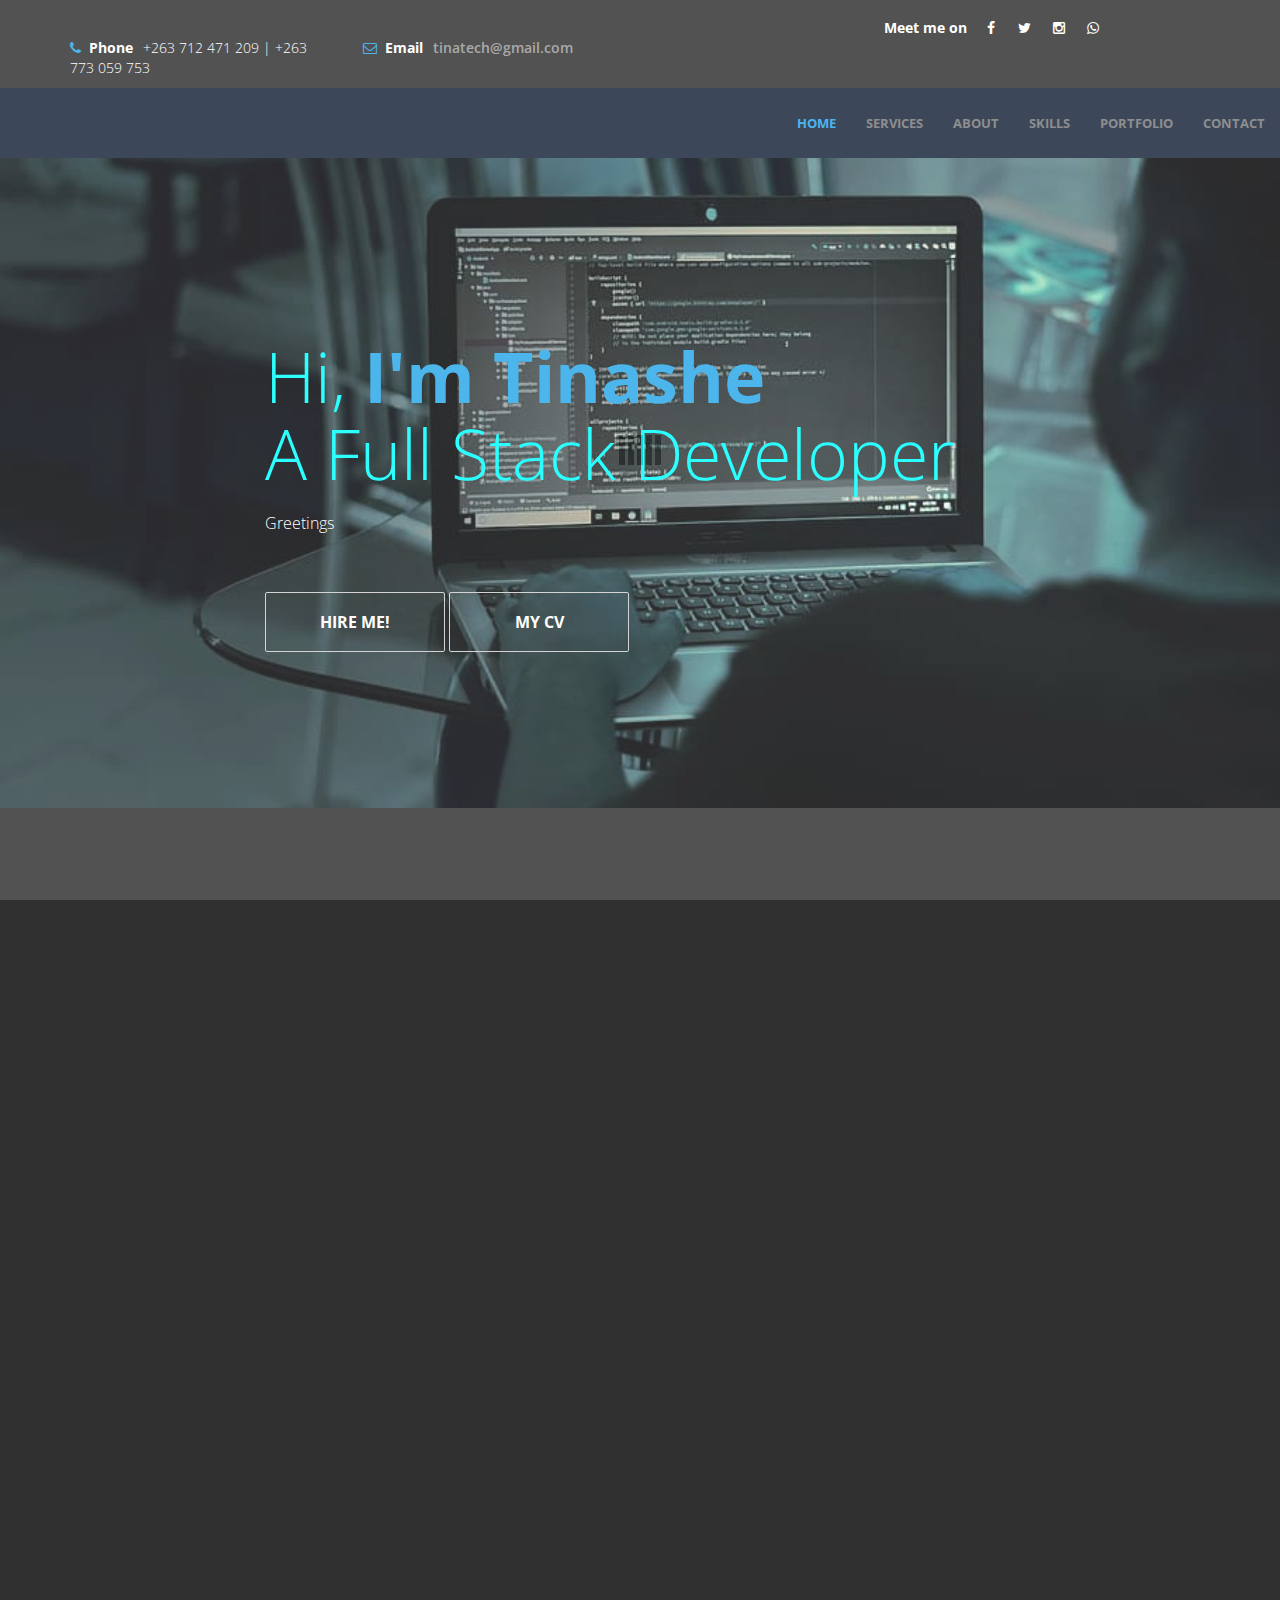
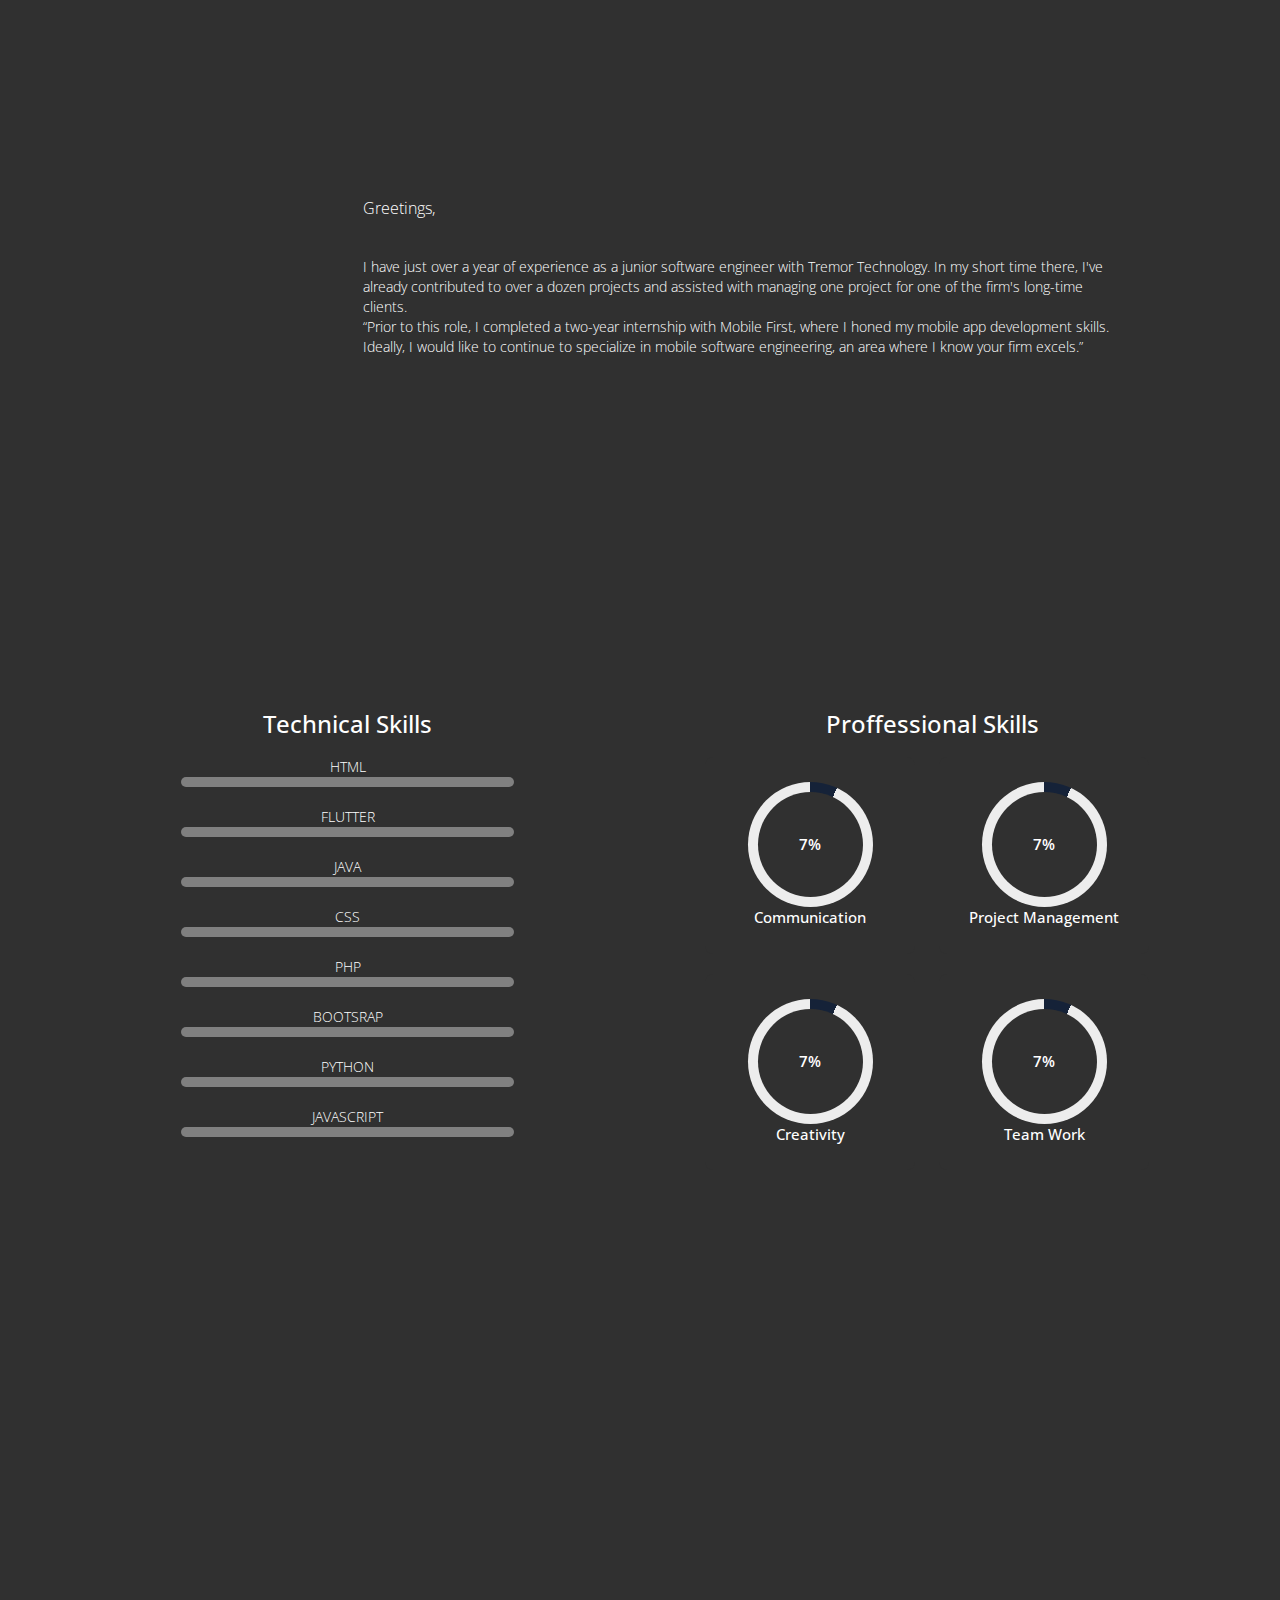
<file: index.html>
<!DOCTYPE html>
<html lang="en">
	<head>
		<meta charset="utf-8">
		<!-- 
        Awesome Template
        http://www.templatemo.com/preview/templatemo_450_awesome
        -->
		<title>Tinashe Phiri</title>
		<meta name="keywords" content="">
		<meta name="description" content="">
		<meta http-equiv="X-UA-Compatible" content="IE=Edge">
		<meta name="viewport" content="width=device-width, initial-scale=1">
		
		<link rel="stylesheet" href="css/animate.min.css">
		<link rel="stylesheet" href="css/bootstrap.min.css">
		<link rel="stylesheet" href="css/font-awesome.min.css">
		<link rel="stylesheet" href="css/style.css">
		<link href='http://fonts.googleapis.com/css?family=Open+Sans:400,300,600,700' rel='stylesheet' type='text/css'>
		<link rel="stylesheet" href="css/templatemo-style.css">
		<script src="js/jquery.js"></script>
		<script src="js/bootstrap.min.js"></script>
        <script src="js/jquery.singlePageNav.min.js"></script>
		<script src="js/typed.js"></script>
		<script src="js/wow.min.js"></script>
		<script src="js/custom.js"></script>
		<!-- <script src="https://code.jquery.com/jquery-3.5.1.js"></script> -->
		<!-- <script src="circle-progress.js"></script> -->
	</head>
	<body id="top">

		<!-- start preloader -->
		<div class="preloader">
			<div class="sk-spinner sk-spinner-wave">
     	 		<div class="sk-rect1"></div>
       			<div class="sk-rect2"></div>
       			<div class="sk-rect3"></div>
      	 		<div class="sk-rect4"></div>
      			<div class="sk-rect5"></div>
     		</div>
    	</div>
    	<!-- end preloader -->

        <!-- start header -->
        <header>
            <div class="container">
                <div class="row">
                    <div class="col-md-3 col-sm-4 col-xs-12">
						<p><i class="fa fa-phone"></i><span> Phone</span>+263 712 471 209 | +263 773 059 753</p>
                    </div>
                    <div class="col-md-3 col-sm-4 col-xs-12">
                        <p><i class="fa fa-envelope-o"></i><span> Email</span><a href="mailto://tinashephiri0@gmail.com">tinatech@gmail.com</a></p>
                    </div>
                    <div class="col-md-5 col-sm-4 col-xs-12">
                        <ul class="social-icon">
                            <li><span>Meet me on</span></li>
                            <li><a href="#" class="fa fa-facebook"></a></li>
                            <li><a href="#" class="fa fa-twitter"></a></li>
                            <li><a href="#" class="fa fa-instagram"></a></li>
                            <li><a href="https://" class="fa fa-whatsapp"></a></li>
                        </ul>
                    </div>
                </div>
            </div>
        </header>
        <!-- end header -->

    	<!-- start navigation -->
		<nav class="navbar navbar-default templatemo-nav " role="navigation">
			<div class="container-header">
				<div class="navbar-header">
					<button class="navbar-toggle" data-toggle="collapse" data-target=".navbar-collapse">
						<span class="icon icon-bar"></span>
						<span class="icon icon-bar"></span>
						<span class="icon icon-bar"></span>
					</button>
					<!-- <a href="#" class="navbar-brand"><img src="" alt="" srcset=""></a> -->
							 
					
				</div>
				<div class="collapse navbar-collapse">
					<ul class="nav navbar-nav navbar-right">
						<li><a href="#top">HOME</a></li>
						<li><a href="#about">SERVICES</a></li>
						<li><a href="#team">ABOUT</a></li>
						<li><a href="#service">SKILLS</a></li>
						<li><a href="#portfolio">PORTFOLIO</a></li>
						<li><a href="#contact">CONTACT</a></li>
					</ul>
				</div>
			</div>
		</nav>
		<!-- end navigation -->

    	<!-- start home -->
    	<section id="home">
    		<div class="container">
    			<div class="row">
    				<div class="col-md-offset-2 col-md-8">
    					<h1 class="wow fadeIn" data-wow-offset="50" data-wow-delay="0.9s">Hi, <span>I'm Tinashe <br> </span>A Full Stack Developer</h1>
    					<div class="element">
                            <div class="sub-element">Greetings, I am a fullstack freelace developer</div>
                            <div class="sub-element">I develop both websites and mobile apps</div>
                            <div class="sub-element">For all your high perfoming websites and mobile apps</div>
							<div class="sub-element">Hire Me! For best and high performing softwares</div>
							<div class="sub-element">Continue to live in the world of technology with TinaTech Products!</div>
                        </div>
    					<a data-scroll href="#about" class="btn btn-default wow fadeInUp" data-wow-offset="50" data-wow-delay="0.6s">HIRE ME!</a>
						<a data-scroll href="#about" class="btn btn-default wow fadeInUp" data-wow-offset="50" data-wow-delay="0.6s">MY CV</a>
					</div>
    			</div>
    		</div>
    	</section>
    	<!-- end home -->

    	<!-- start about -->
		<section id="about">
			<div class="container">
				<div class="row">
					<div class="col-md-12">
    					<h2 class="wow bounceIn" data-wow-offset="50" data-wow-delay="0.3s">MY <span>SERVICES</span></h2>
    				</div>
					<div class="col-md-4 col-sm-4 col-xs-12 wow fadeInLeft" data-wow-offset="50" data-wow-delay="0.6s">
						<div class="media">
							<div class="media-heading-wrapper">
								<div class="media-object pull-left">
									<i class="fa fa-mobile"></i>
								</div>
								<h3 class="media-heading">QA & TESTING</h3>
							</div>
							<div class="media-body">
								<p>Making certain that software is of the greatest 
									caliber. Additionally, I want to prevent problems 
									with your software product or service and make 
									sure my clients have a positive user experience. 
									Provide them with high-quality, flawlessly running 
									software and web applications. To find and assist 
									in fixing bugs, hiccups, and other user experience 
									problems, testing and assessing both new and old 
									systems. Accountable for examining and carrying out 
									comprehensive test plans. Determining the project's 
									requirements and scope in collaboration with the 
									software developers and project managers. By producing 
									high-quality work products, checking for mistakes, and 
									improving the software's usability throughout, this 
									role's success will be proved.</p>
							</div>
						</div>
					</div>
					<div class="col-md-4 col-sm-4 col-xs-12 wow fadeInUp" data-wow-offset="50" data-wow-delay="0.9s">
						<div class="media">
							<div class="media-heading-wrapper">
								<div class="media-object pull-left">
									<i class="fa fa-search"></i>
								</div>
								<h3 class="media-heading">S.E.O Optimization</h3>
							</div>
							<div class="media-body">
								<p>Results-driven SEO specialist with two years of experience seeking to apply technical knowledge, project management and analytics skills as an SEO Strategist for many private companies in Harare. <br>Basic HTML and CSS, Google Search Console, Google Analytics, Ryte
									Internal and external link building
									On-page and off-page optimization
									Strong content writing, research, communication and analytical skills</p>
								<!-- <p>Credits go to <a rel="nofollow" href="http://pixabay.com">Pixabay</a> for homepage image and <a rel="nofollow" href="http://unsplash.com">Unsplash</a> for portfolio images. Lorem ipsum dolor sit amet, consectetur adipiscing elitquisque tempus ac eget diam et laoreet phasellus ut nisi id leo molestie.</p> -->
							</div>
						</div>
					</div>
					<div class="col-md-4 col-sm-4 col-xs-12 wow fadeInRight" data-wow-offset="50" data-wow-delay="0.6s">
						<div class="media">
							<div class="media-heading-wrapper">
								<div class="media-object pull-left">
									<i class="fa fa-cogs"></i>
								</div>
								<h3 class="media-heading">SYSTEMS INTEGRATION</h3>
							</div>
							<div class="media-body">
								<p>The process of creating a complex information system that may include designing or building a customized 
									architecture or application, integrating it with new or existing hardware, packaged and custom software, 
									and communications. Most enterprises rely on an external contractor for program management of most or 
									all phases of system development. This external vendor generally also assumes a high degree of the 
									project’s risks.</p>
							</div>
						</div>
					</div>
				</div>
			</div>
		</section>
		<!-- end about -->

    	<!-- start team -->
    	<section id="team">
    		<div class="container">
    			<div class="row">
    				<div class="col-md-12">
    					<h2 class="wow bounceIn" data-wow-offset="50" data-wow-delay="0.3s"><span>ABOUT</span> ME!</h2>
    				</div>
    				<div class="col-md-3 col-sm-6 col-xs-12 wow fadeIn" data-wow-offset="50" data-wow-delay="1.3s">
    					<div class="team-wrapper">
    						<img src="images/me.jpg" class="img-responsive" alt="team img 1">
    							<div class="team-des">
    								<h4>Tinashe Phiri</h4>
    								<span>Software Developer</span>
    								<p></p>
    							</div>
    					</div>
    				</div>
					<div class="col-md-8">
    					 <h2 class="wow bounceIn" data-wow-offset="50" data-wow-delay="0.3s"><span>MY</span> SKILLS & <span>HISTORY</span></h2> 
						<p class="about-me">
							<div class="element">
								<div class="sub-element">Greetings, I am a fullstack freelace developer</div>
								<div class="sub-element">I develop both websites and mobile apps</div>
								<div class="sub-element">For all your high perfoming websites and mobile apps</div>
								<div class="sub-element">Hire Me! For best and high performing softwares</div>
								<div class="sub-element">Continue to live in the world of technology with TinaTech Products!</div>
							</div>
							I have just over a year of experience as a junior software engineer with Tremor Technology. In my short time there, I've already contributed to over a dozen projects and assisted with managing one project for one of the firm's long-time clients. <br>
						“Prior to this role, I completed a two-year internship with Mobile First, where I honed my mobile app development skills. Ideally, I would like to continue to specialize in mobile software engineering, an area where I know your firm excels.”
					
						</p>
					</div>
    				
    			</div>
    		</div>
    	</section>
    	<!-- end team -->

    	<!-- start service -->
    	<section id="service">
    		<div class="container">
    			<div class="row">
    				<div class="col-md-12">
    					<h2 class="wow bounceIn" data-wow-offset="50" data-wow-delay="0.3s">MY <span>SKILLS</span></h2>
    				</div>
					<section class="mh-skills" id="mh-skills">
						<div class="container">
							<div class="row">
							<div class="col-sm-12 col-md-6">
								<div id="skills-section">
									<h3>Technical Skills</h3>
										<div class="containur">
											<p>HTML</p>
											<div class="progres">
												<div class="progres-bar" data-progress="95">
													<span>95%</span>
												</div>
											</div>
																					
											<p>FLUTTER</p>
											<div class="progres">
												<div class="progres-bar" data-progress="92">
													<span>92%</span>
												</div>
											</div>
											<p>JAVA</p>
											<div class="progres">
												<div class="progres-bar" data-progress="87">
													<span>87%</span>
												</div>
											</div>
											<p>CSS</p>
											<div class="progres">
												<div class="progres-bar" data-progress="85">
													<span>85%</span>
												</div>
											</div>
	
											<p>PHP</p>
											<div class="progres">
												<div class="progres-bar" data-progress="80">
													<span>80%</span>
												</div>
											</div>
											<p>BOOTSRAP</p>
											<div class="progres">
												<div class="progres-bar" data-progress="80">
													<span>80%</span>
												</div>
											</div>
											<p>PYTHON</p>
											<div class="progres">
												<div class="progres-bar" data-progress="75">
													<span>75%</span>
												</div>
											</div>
											<p>JAVASCRIPT</p>
											<div class="progres">
												<div class="progres-bar" data-progress="70">
													<span>70%</span>
												</div>
											</div>
										</div>
									</div>
								
								
								</div>
							<div class="col-sm-12 col-md-6">
								<div class="mh-professional-skills">
									<h3 id="pro-skills">Proffessional Skills</h3>
								 	<ul class="mh-professional-progress">
										<div class="containa">
											<div class="circular-progress">
												<span class="progress-value">0%</span>
											</div>
											<span class="text">Communication</span>
										</div>
										<div class="containa">
											<div class="circular-progress1">
												<span class="progress-value1">0%</span>
											</div>
											<span class="text">Project Management</span>
										</div>
										<div class="containa">
											<div class="circular-progress2">
												<span class="progress-value2">0%</span>
											</div>
											<span class="text">Creativity</span>
										</div>
										<div class="containa">
											<div class="circular-progress3">
												<span class="progress-value3">0%</span>
											</div>
											<span class="text">Team Work</span>
										</div>
																				
									</ul>
								</div>
							</div>

							</div>
						</div>
					</section>
                    
					<section id="skills">
						

					</section>
					<script src="js/script.js"></script>
					
    				<div class="col-md-4 wow fadeIn" data-wow-offset="50" data-wow-delay="0.6s">
    					<i class="fa fa-laptop"></i>
    					<h4>Web Design</h4>
    					<p>Having been creating custom websites for a number of years now and have gained 
						   an in-depth understanding of what makes a website successful. I build websites 
						   that are easily crawl-able and shows search engines what they can and can't 
						   index. The sites that don't have a huge amount of errors. Good websites that 
						   are fully responsive and loads super fast, from anywhere in the world. I 
						   make sure that I do everything I can to get those pages to load as fast as possible.</p>
    				</div>
    				<div class="col-md-4 active wow fadeIn" data-wow-offset="50" data-wow-delay="0.9s">
    					<i class="fa fa-mobile"></i>
    					<h4>Mobile App Development</h4>
    					<p>For High Performing Mobile Apps, I have knowledge in building both Android and iOS mobile applications.
						   I have experience in designing, developing, and testing software to meet requirements and design specifications 
						   in accordance with development standards and procedures. Also participating in code reviews and 
						   training programs. Maintaining automated deployment/build procedures and mobile app 
						   distribution procedures.
						</p>
    				</div>
    				<div class="col-md-4 wow fadeIn" data-wow-offset="50" data-wow-delay="0.6s">
    					<i class="fa fa-cog"></i>
    					<h4>Graphic Design</h4>
    					<p>Senior graphic design specialist with more than 4 years of experience in managing graphic design projects 
						   from inception to execution. 
						   Highly creative with the ability to work well within a team. Extensive experience in managing other designers 
						   and coordinating with them to deliver a single product. Highly skilled with various programs within the Adobe 
						   Creative Suite, such as Photoshop, CorelDraw, InDesign and Illustrator. '</p>
    				</div>
    			</div>
    		</div>
    	</section>
    	<!-- end servie -->

    	<!-- start portfolio -->
    	<section id="portfolio">
    		<div class="container">
    			<div class="row">
    				<div class="col-md-12">
    					<h2 class="wow bounceIn" data-wow-offset="50" data-wow-delay="0.3s"><span>MY</span> PROJECTS</h2>
    				</div>
    				<div class="col-md-3 col-sm-6 col-xs-12 wow fadeIn" data-wow-offset="50" data-wow-delay="0.6s">
                        <div class="portfolio-thumb">
    					   <img src="images/leadways.png" class="img-responsive" alt="portfolio img 1">
                                <div class="portfolio-overlay">
                                    <h4>Leadways Multiple Agent</h4>
									<p>Leadways Multiple Agent. Its an Insurance company is based in Harare at Cnr 3rd & Selous Ave.</p>
                                    <a href="https://lma.co.zw" class="btn btn-default">DETAIL</a>
                                </div>
                        </div>
    				</div>
    				<div class="col-md-3 col-sm-6 col-xs-12 wow fadeIn" data-wow-offset="50" data-wow-delay="0.6s">
                        <div class="portfolio-thumb">
                           <img src="images/tremor.png" class="img-responsive" alt="portfolio img 2">
                                <div class="portfolio-overlay">
                                    <h4>Tremor Technologies</h4>
                                    <p>Tremor Technologies, an ICT based company in Harare, Cnr 4th and Kwame Nkrumah at Broadwell Lodge</p>
                                    <a href="https://tremortech.co.zw" class="btn btn-default">DETAIL</a>
                                </div>
                        </div>
                    </div>
                    <div class="col-md-3 col-sm-6 col-xs-12 wow fadeIn" data-wow-offset="50" data-wow-delay="0.6s">
                        <div class="portfolio-thumb">
                           <img src="images/lead.png" class="img-responsive" alt="portfolio img 3">
                                <div class="portfolio-overlay">
                                    <h4>Compulink Systems</h4>
                                    <p>Compulink Systems, an ICT Company in Estlea at no. 313 Samora Machel Rd.</p>
                                    <a href="https://www.compulink.co.zw" class="btn btn-default">DETAIL</a>
                                </div>
                        </div>
                    </div>
                    <div class="col-md-3 col-sm-6 col-xs-12 wow fadeIn" data-wow-offset="50" data-wow-delay="0.6s">
                        <div class="portfolio-thumb">
                           <img src="images/portfolio-img4.jpg" class="img-responsive" alt="portfolio img 4">
                                <div class="portfolio-overlay">
                                    <h4>Project Four</h4>
                                    <p>Lorem ipsum dolor sit amet, consectetur adipiscing elitquisque tempus ac eget dia.</p>
                                    <a href="#" class="btn btn-default">DETAIL</a>
                                </div>
                        </div>
                    </div>
                    <div class="col-md-3 col-sm-6 col-xs-12 wow fadeIn" data-wow-offset="50" data-wow-delay="0.6s">
                        <div class="portfolio-thumb">
                           <img src="images/portfolio-img3.jpg" class="img-responsive" alt="portfolio img 3">
                                <div class="portfolio-overlay">
                                    <h4>Project Five</h4>
                                    <p>Lorem ipsum dolor sit amet, consectetur adipiscing elitquisque tempus ac eget dia.</p>
                                    <a href="#" class="btn btn-default">DETAIL</a>
                                </div>
                        </div>
                    </div>
                    <div class="col-md-3 col-sm-6 col-xs-12 wow fadeIn" data-wow-offset="50" data-wow-delay="0.6s">
                        <div class="portfolio-thumb">
                           <img src="images/portfolio-img4.jpg" class="img-responsive" alt="portfolio img 4">
                                <div class="portfolio-overlay">
                                    <h4>Project Six</h4>
                                    <p>Lorem ipsum dolor sit amet, consectetur adipiscing elitquisque tempus ac eget dia.</p>
                                    <a href="#" class="btn btn-default">DETAIL</a>
                                </div>
                        </div>
                    </div>
                    <div class="col-md-3 col-sm-6 col-xs-12 wow fadeIn" data-wow-offset="50" data-wow-delay="0.6s">
                        <div class="portfolio-thumb">
                           <img src="images/portfolio-img1.jpg" class="img-responsive" alt="portfolio img 1">
                                <div class="portfolio-overlay">
                                    <h4>Project Seven</h4>
                                    <p>Lorem ipsum dolor sit amet, consectetur adipiscing elitquisque tempus ac eget dia.</p>
                                    <a href="#" class="btn btn-default">DETAIL</a>
                                </div>
                        </div>
                    </div>
                    <div class="col-md-3 col-sm-6 col-xs-12 wow fadeIn" data-wow-offset="50" data-wow-delay="0.6s">
                        <div class="portfolio-thumb">
                           <img src="images/portfolio-img2.jpg" class="img-responsive" alt="portfolio img 2">
                                <div class="portfolio-overlay">
                                    <h4>Project Eight</h4>
                                    <p>Lorem ipsum dolor sit amet, consectetur adipiscing elitquisque tempus ac eget dia.</p>
                                    <a href="#" class="btn btn-default">DETAIL</a>
                                </div>
                        </div>
                    </div>
    			</div>
    		</div>
    	</section>
    	<!-- end portfolio -->

    	<!-- start contact -->
    	<section id="contact">
    		<div class="container">
    			<div class="row">
    				<div class="col-md-12">
    					<h2 class="wow bounceIn" data-wow-offset="50" data-wow-delay="0.3s">CONTACT <span>ME</span></h2>
    				</div>
    				<div class="col-md-6 col-sm-6 col-xs-12 wow fadeInLeft" data-wow-offset="50" data-wow-delay="0.9s">
    					<form action="https://formsubmit.co/tinashephiri0@gmail.com" method="POST">
						<!-- https://formsubmit.co/ce2aeb280d013ae66155efd2f8561acd -->
    						<label>NAME</label>
    						<input name="fullname" type="text" class="form-control" id="fullname">
   						  	
                            <label>EMAIL</label>
    						<input name="email" type="email" class="form-control" id="email">
   						  	
                            <label>MESSAGE</label>
    						<textarea name="message" rows="4" class="form-control" id="message"></textarea>
    						
                            <input type="submit" class="form-control" onclick="openPopupp()">
							<!-- <button type="submit" class="form-control" onclick="openPopupp()">OK</button> -->
							<!-- <input type="hidden" name="_next" value="http:/index.html"> -->
							<input type="hidden" name="_captcha" value="false">
							<!-- <input type="hidden" name="_autoresponse" value="Greetings I am unavailable now! I will respond to you soon!"> -->
							<div class="popupp" id="popupp">
								<img src="images/tick.jpg">
								<h2>Thank You!</h2>
								<p>I have recieved your message, I will respond to you as soon as possible!</p>
								<button type="button" onclick="closePopupp()">OK</button>
							</div>
						</form>
						
    				</div>
    				<div class="col-md-6 col-sm-6 col-xs-12 wow fadeInRight" data-wow-offset="50" data-wow-delay="0.6s">
    					<address>
    						<p class="address-title">MY ADDRESS</p>
    						<span>No. 4942 Springvale Park <br>Ruwa</span>
    						<p><i class="fa fa-phone"></i> 0712 471 209</p>
    						<p><i class="fa fa-envelope-o"></i> tinatech@gmail.com</p>
    						<!-- <p><i class="fa fa-map-marker"></i> 663 New Walk Roadside, Birdeye View, GO 11020</p> -->
    					</address>
    					<ul class="social-icon">
    						<li><h4>I'M SOCIAL</h4></li>
    						<li><a href="#" class="fa fa-facebook"></a></li>
    						<li><a href="#" class="fa fa-twitter"></a></li>
    						<li><a href="#" class="fa fa-instagram"></a></li>
    					</ul>
    				</div>
    			</div>
    		</div>
    	</section>
    	<!-- end contact -->

        <!-- start copyright -->
        <footer id="copyright">
            <div class="container">
                <div class="row">
                    <div class="col-md-12 text-center">
                        <p class="wow bounceIn" data-wow-offset="50" data-wow-delay="0.3s">
                       	Copyright &copy; All rights reserved</p>
						<p>TinaTech</p>
                    </div>
                </div>
            </div>
        </footer>
        <!-- end copyright -->

	</body>
</html>
</file>
<file: css/style.css>
.container-header{
    background-color:#152238!important;
}

h1{
    color: aqua;
    font-size: 8px;
    
}

.wow fadeIn{
   
}


.mh-skills .mh-professional-skill{
    padding-right: 60px;
    color: white;

}
.mh-skills .mh-professional-skill h3{
    font-size: 30px;
    line-height: 40px;
    text-align: center;
    font-weight: 400;
    margin-bottom: 60px;
    
    /* font-family: 'Poppins','san-serif'; */
}
#pro-skills{
    margin-top: 20px;
    text-align: center;
}
.mh-proffessional-skills{
    padding-left: 20%;
}

.mh-proffessional-skills h3{
    font-size: 30px;
    line-height: 40px;
    text-align: center;
    font-weight: 400;
    margin-bottom: 60px;

}

.mh-professional-progress li{
    display: inline-block;
    margin: 0 auto;
    float: none;
    width: 48%;
    margin-bottom: 30px;
    text-align: center;

}

.mh-progress {
    margin-bottom: 10px;
    font: 900 1.14285/1;
    color: white;
}



/*  */
.containa{
    display: inline-block;
    width: 210px;
    padding: 25px 0; 
    border-radius: 8px;
    background: #303030;
    flex-direction: column;
    row-gap: 30px;
    align-items: center;
    color: grey;
    margin: 10px; 
    justify-content: center;
    text-align: center;
    
}
.circular-progress{
    position: relative;
    height: 125px;
    width: 125px;
    border-radius: 50%;
    background: conic-gradient(#152238 3.6deg, #ededed 0deg);
    display: flex;
    align-items: center;
    justify-content: center;
    margin: auto;
}

.circular-progress::before{
    content: "";
    position: absolute;
    height: 105px;
    width: 105px;
    border-radius: 50%;
    background-color: #303030;

}
.progress-value{
    position: relative;
    font-size: 15px;
    font-weight: 600;
    color: #fff;
}
.circular-progress1{
    position: relative;
    height: 125px;
    width: 125px;
    border-radius: 50%;
    background: conic-gradient(#152238 3.6deg, #ededed 0deg);
    display: flex;
    align-items: center;
    justify-content: center;
    margin: auto;
}

.circular-progress1::before{
    content: "";
    position: absolute;
    height: 105px;
    width: 105px;
    border-radius: 50%;
    background-color: #303030;

}
.progress-value1{
    position: relative;
    font-size: 15px;
    font-weight: 600;
    color: #fff;
}
.circular-progress2{
    position: relative;
    height: 125px;
    width: 125px;
    border-radius: 50%;
    background: conic-gradient(#152238 3.6deg, #ededed 0deg);
    display: flex;
    align-items: center;
    justify-content: center;
    margin: auto;
}

.circular-progress2::before{
    content: "";
    position: absolute;
    height: 105px;
    width: 105px;
    border-radius: 50%;
    background-color: #303030;

}
.progress-value2{
    position: relative;
    font-size: 15px;
    font-weight: 600;
    color: #fff;
}
.circular-progress3{
    position: relative;
    height: 125px;
    width: 125px;
    border-radius: 50%;
    background: conic-gradient(#152238 3.6deg, #ededed 0deg);
    display: flex;
    align-items: center;
    justify-content: center;
    margin: auto;
}

.circular-progress3::before{
    content: "";
    position: absolute;
    height: 105px;
    width: 105px;
    border-radius: 50%;
    background-color: #303030;

}
.progress-value3{
    position: relative;
    font-size: 15px;
    font-weight: 600;
    color: #fff;
}

.text{
    font-size: 15px;
    font-weight: 500;
    color:#fff;
    text-align: center;
    margin: auto;
}

/* progres bars */
#skills-section{
    margin-top: 20px;
    text-align: center;
}
.containur{
    width: 60%;
    margin: 0px auto;

}

.progres{
    width: 100%;
    height: 10px;
    background-color: grey;
    border-radius: 10px;
}

.progres .progres-bar{
    width: 0%;
    opacity: 0;
    height: 100%;
    background-color:#152238;
    border-radius: 10px;
    position: relative;
    transition: all 3.5s;
}

.progres-bar span{
    position: absolute;
    top: 0;
    right: 0;
    color: #fff;
    font-size: 8px;
}

p{
    margin:20px auto 0 auto;
}

/* ------------------the popup-------------- */

.popupp{
    width: 400px;
    background: #fff;
    border-radius: 6px;
    position: absolute;
    top: 0%;
    left: 50%;
    transform: translate(-50%, -50%) scale(0.1);
    text-align: center;
    padding: 0 30px 30px;
    color: #333;
    visibility: hidden;
    transition: transform 0.4s, top 0.4s;
}

.open-popupp{
    visibility: visible;
    top: 50%;
    transform: translate(-50%, -50%) scale(1);
}
.popupp img{
    height: 80px;
    width: 80px;
}

.popupp h2{
    font-size: 38px;
    font-weight: 500;
    margin: 30px 0 10px;
}

.popupp button{
    width: 100%;
    margin-top: 50px;
    padding: 10px 0;
    background: deepskyblue;
    border: 0;
    outline: none;
    font-size: 18px;
    border-radius: 4px;
    cursor: pointer;
    box-shadow: 0 5px 5px rgba(0, 0, 0, 0.2) ;
}
</file>
<file: css/templatemo-style.css>
/*
Awesome Template
http://www.templatemo.com/preview/templatemo_450_awesome
*/

body
	{
 		background: #303030;
 		color: #ffffff;
		font-family: 'Open Sans', sans-serif;
		font-weight: 300;
		overflow-x: hidden; /* prevent horizontal scrollbar from appearing */
	}
	
a {
	color: #47C6F8;
}
	
a:hover {
	color: #0FF;
}

/* start h2 */
h2
	{
		text-align: center;
		font-size: 40px;
		padding-bottom: 40px;
	}	
h2 span
	{
		color: #28a7e9;
		font-weight: bold;
	}
/* end h2 */

/* start about team service portfolio contact */
#about, #team, #service,
#portfolio, #contact
	{
		padding-top: 60px;
		padding-bottom: 40px;
	}
/* end about team service portfolio contact */

/* start preloader */
.preloader
	{
		position: fixed;
  		top: 0;
  		left: 0;
  		width: 100%;
  		height: 100%;
  		z-index: 99999;
  		display: -webkit-box;
  		display: -webkit-flex;
  		display: -ms-flexbox;
  		display: flex;
  		-webkit-flex-flow: row nowrap;
  		    -ms-flex-flow: row nowrap;
  		        flex-flow: row nowrap;
  		-webkit-box-pack: center;
  		-webkit-justify-content: center;
  		    -ms-flex-pack: center;
  		        justify-content: center;
  		-webkit-box-align: center;
  		-webkit-align-items: center;
  		    -ms-flex-align: center;
  		        align-items: center;
  		background: none repeat scroll 0 0 #ffffff;
	}
.sk-spinner-wave.sk-spinner 
	{
  		width: 50px;
  		height: 30px;
  		text-align: center;
  		font-size: 10px; 
  	}
.sk-spinner-wave div 
	{
  		background-color: #333;
  		height: 100%;
  		width: 6px;
  		display: inline-block;
         -webkit-animation: sk-waveStretchDelay 1.2s infinite ease-in-out;
                 animation: sk-waveStretchDelay 1.2s infinite ease-in-out;
         
    }
.sk-spinner-wave .sk-rect2 
	{
          -webkit-animation-delay: -1.1s;
                  animation-delay: -1.1s; 
      }
.sk-spinner-wave .sk-rect3 
	{
          -webkit-animation-delay: -1s;
                  animation-delay: -1s; 
     }
.sk-spinner-wave .sk-rect4 
	{
          -webkit-animation-delay: -0.9s;
                  animation-delay: -0.9s;
     }
.sk-spinner-wave .sk-rect5 
	{
          -webkit-animation-delay: -0.8s;
                  animation-delay: -0.8s; 
     }

@-webkit-keyframes sk-waveStretchDelay {
  0%, 40%, 100% {
            -webkit-transform: scaleY(0.4);
                    transform: scaleY(0.4); }

  20% {
            -webkit-transform: scaleY(1);
                    transform: scaleY(1); } }

@keyframes sk-waveStretchDelay {
  0%, 40%, 100% {
            -webkit-transform: scaleY(0.4);
                    transform: scaleY(0.4); }

  20% {
            -webkit-transform: scaleY(1);
                    transform: scaleY(1); } }
/* end preloader */

/* start header */
header
	{
		min-height: 20px;
		padding-top: 18px;
		padding-bottom: 10px;
	}
header .fa
	{
		color: #28a7e9;
	}
header span
	{
		font-weight: bold;
		padding-right: 10px;
		padding-left: 4px;
	}
header a
	{
		color: #999;
		font-weight: 600;
	}
header .social-icon
	{
		text-align: right;
	}
header .social-icon li a
	{
		border: none;
		width: 20px;
		height: 20px;
		line-height: 20px;
		text-align: center;
	}
/* end header */

/* start nagivation */
.navbar-default
	{
		background: #fff;
		border: none;
		box-shadow: none;
		margin: 0 !important;
	}
.navbar-default .navbar-brand
	{
		font-weight: 500;
		font-size: 30px;
		height: 70px;
		line-height: 40px;
		padding: 12px 0px 0px 12px;
	}
.navbar-default .navbar-nav li a
	{
		font-weight: bold;
		font-size: 13px;
		height: 70px;
		line-height: 40px;
	}

.navbar-default .navbar-nav > li > a.current { 
	color: #28A7E9; 
}
.templatemo-nav {
	border-radius: 0;	
	width: 100%;
	z-index: 1000;
}
.sticky {	
	position: fixed;
	left: 0;
	top: 0;	
}
/* end navigation */

/* start home */
#home
	{
		background: url('../images/home.jpeg') no-repeat;
		background-size: cover;
		padding-top: 160px;
		padding-bottom: 100px;
		min-height: 650px;
	}
#home h1
	{
		font-weight: 300;
		font-size: 70px;
		padding-bottom: 10px;
	}
#home h1 span
	{
		color: #28a7e9;
		font-weight: bold;
	}
#home .btn
	{
		background: transparent;
		border-radius: 2px;
		color: #fff;
		font-size: 16px;
		font-weight: bold;
		margin-top: 20px;
		width: 180px;
		height: 60px;
		padding-top: 18px;
		-webkit-transition: all 0.4s ease-in-out;
		        transition: all 0.4s ease-in-out;
	}
#home .btn:hover
	{
		background: #28a7e9;
		border-color: transparent;
	}
.element {
	height: 60px;
	font-size: 16px;
}
/* end home */

/* start about */
#about .media-heading-wrapper
	{
		padding-bottom: 32px;
	}
#about .media-heading-wrapper .fa
	{
		border: 1px solid #fff;
		border-radius: 2px;
		color: #fff;
		font-size: 24px;
		width: 60px;
		height: 60px;
		line-height: 60px;
		text-align: center;
		margin-bottom: 20px;
		margin-right: 20px;
	}
#about .media-heading-wrapper h3
	{
		font-size: 18px;
		font-weight: bold;
		padding-top: 20px;
		padding-left: 52px;
	}
/* end about */

/* start team */
#team .team-wrapper
	{
		background: #404040;
		padding-bottom: 10px;
		-webkit-transition: all 0.4s ease-in-out;
		        transition: all 0.4s ease-in-out;
		position: relative;
	}
#team .team-wrapper:hover
	{
		cursor: pointer;
		opacity: 0.4;
		bottom: 4px;
	}
#team .team-wrapper .team-des
	{
		padding: 20px;
	}
#team .team-wrapper .team-des span
	{
		color: #28a7e9;
		display: block;
		font-weight: bold;
		padding-bottom: 12px;
	}
/* end team */

/* start service */
#service .col-md-4
	{
		padding: 40px;
		-webkit-transition: all 0.4s ease-in-out;
		        transition: all 0.4s ease-in-out;
	}
#service .col-md-4:hover
	{
		background: #505050;
	}
#service .active
	{
		background: #505050;
		padding: 40px;
	}
#service .fa
	{
		border: 1px solid #fff;
		border-radius: 2px;
		color: #fff;
		font-size: 50px;
		width: 100px;
		height: 100px;
		line-height: 100px;
		text-align: center;
	}
#service h4
	{
		color: #28a7e9;
		font-weight: 600;
		padding-top: 10px;
		padding-bottom: 14px;
	}
/* end service */

/* start portfolio */
#portfolio
	{
		padding-bottom: 80px;
	}
#portfolio .col-md-3
	{
		padding: 0px;
	}
	.portfolio-thumb, 
	.portfolio-overlay {
		max-width: 450px;
	}
#portfolio .portfolio-thumb
	{
		overflow: hidden;
		padding: 0;
		margin: 0 auto;
	}
#portfolio .portfolio-thumb .portfolio-overlay
	{
		background: #28a7e9;
		top: 0;
		left: 0;
		right: 0;
		bottom: 0;	
		width: 100%;
		height: 100%;
		opacity: 0;
		position: absolute;
		padding: 20px 10px 20px 20px;
		margin-left: auto;
		margin-right: auto;
		-webkit-transition: all 0.4s ease-in-out;
		        transition: all 0.4s ease-in-out;
	}
#portfolio .portfolio-thumb .portfolio-overlay h4
	{
		font-weight: bold;
		padding-bottom: 10px;
	}
#portfolio .portfolio-thumb .portfolio-overlay .btn
	{
		background: none;
		border: 1px solid #fff;
		border-radius: 2px;
		color: #fff;
		font-weight: bold;
	}
#portfolio .portfolio-thumb:hover .portfolio-overlay
	{
		cursor: pointer;
		opacity: 0.8;
	}
/* end portfolio */

/* start contact */
#contact
	{
		background: #202020;
	}
#contact .form-control
	{
		background: transparent;
		border: 1px solid #28a7e9;
		border-radius: 2px;
		box-shadow: none;
		color: #fff;
		margin-top: 6px;
		margin-bottom: 16px;
	}
#contact label
	{
		font-weight: 500;
	}
#contact input
	{
		height: 50px;
	}
#contact input[type="submit"]
	{
		background: #28a7e9;
		font-weight: bold;
		-webkit-transition: all 0.4s ease-in-out;
		        transition: all 0.4s ease-in-out;
	}
#contact input[type="submit"]:hover
	{
		background: transparent;
	}
#contact address
	{
		border-bottom: 1px solid #505050;
		padding-top: 30px;
	}
#contact address .address-title
	{
		font-weight: bold;
		font-size: 20px;
		padding-bottom: 10px;
	}
#contact address span
	{
		display: block;
		padding-bottom: 30px;
	}
#contact address .fa
	{
		border: 1px solid #fff;
		border-radius: 2px;
		width: 40px;
		height: 40px;
		line-height: 40px;
		text-align: center;
		margin-right: 10px;
		margin-bottom: 10px;
	}
/* end contact */

/* start copyright */
#copyright
	{
		padding: 20px;
	}
#copyright p
	{
		font-weight: 400;
	}
/* end copyright */

/* start social icon */
.social-icon
	{
		position: relative;
		padding: 0;
		margin: 0;
	}
.social-icon h4
	{
		display: inline-block;
		padding-right: 20px;
	}
.social-icon li
	{
		display: inline-block;
		list-style: none;
	}
.social-icon li a
	{
		border: 1px solid #fff;
		border-radius: 2px;
		color: #fff;
		width: 40px;
		height: 40px;
		line-height: 40px;
		text-align: center;
		text-decoration: none;
		-webkit-transition: all 0.4s ease-in-out;
		        transition: all 0.4s ease-in-out;
		margin-right: 10px;
	}
.social-icon li a:hover
	{
		background: #28a7e9;
		border-color: transparent;
	}
/* end social icon */

@media only screen and (max-width: 1199px) and (min-width: 992px) {
	#portfolio .portfolio-thumb .portfolio-overlay {
		padding: 0px 8px;
	}
}

/* start 980 media quires */
@media only screen and ( max-width: 980px ) {
	#team .team-wrapper
		{
			margin-top: 40px;
		}
	#portfolio .portfolio-thumb .portfolio-overlay
	{
		background: #28a7e9;
		top: 0;
		left: 0;
		right: 0;
		bottom: 0;
		width: 100%;
		height: 100%;
		opacity: 0;
		position: absolute;
		padding: 40px 10px 20px 20px;
		-webkit-transition: all 0.4s ease-in-out;
		        transition: all 0.4s ease-in-out;
	}

}
/* end 360 media quires */

/* start 768 media quires */
@media only screen and ( max-width: 767px ) {
	#home
		{
			min-height: 300px;
			padding-top: 80px;
			padding-bottom: 60px;
		}
	#home h1
		{
			font-size: 52px;
		}

	.templatemo-nav {
		position: fixed;
    	top: 0;
	}
	header {
		margin-top: 70px;
	}
	header .social-icon {
		text-align: left;
	}
	.navbar-toggle {
		margin-top: 15px;
	}
	.navbar-collapse {
		max-height: 300px;
		overflow-y: auto;
	}
	.navbar-default .navbar-nav li a {
		height: 45px;
		padding-top: 5px;
		padding-bottom: 5px;
		line-height: 35px;
	}
}
/* end 768 media quires */

/* start 360 media quires */
@media only screen and ( max-width: 360px ) {
	header .social-icon
		{
			text-align: left;
		}
	#home
		{
			min-height: 200px;
			padding-top: 60px;
			padding-bottom: 40px;
		}
	#home h1
		{
			font-size: 32px;
		}

}
/* end 360 media quires */
</file>
